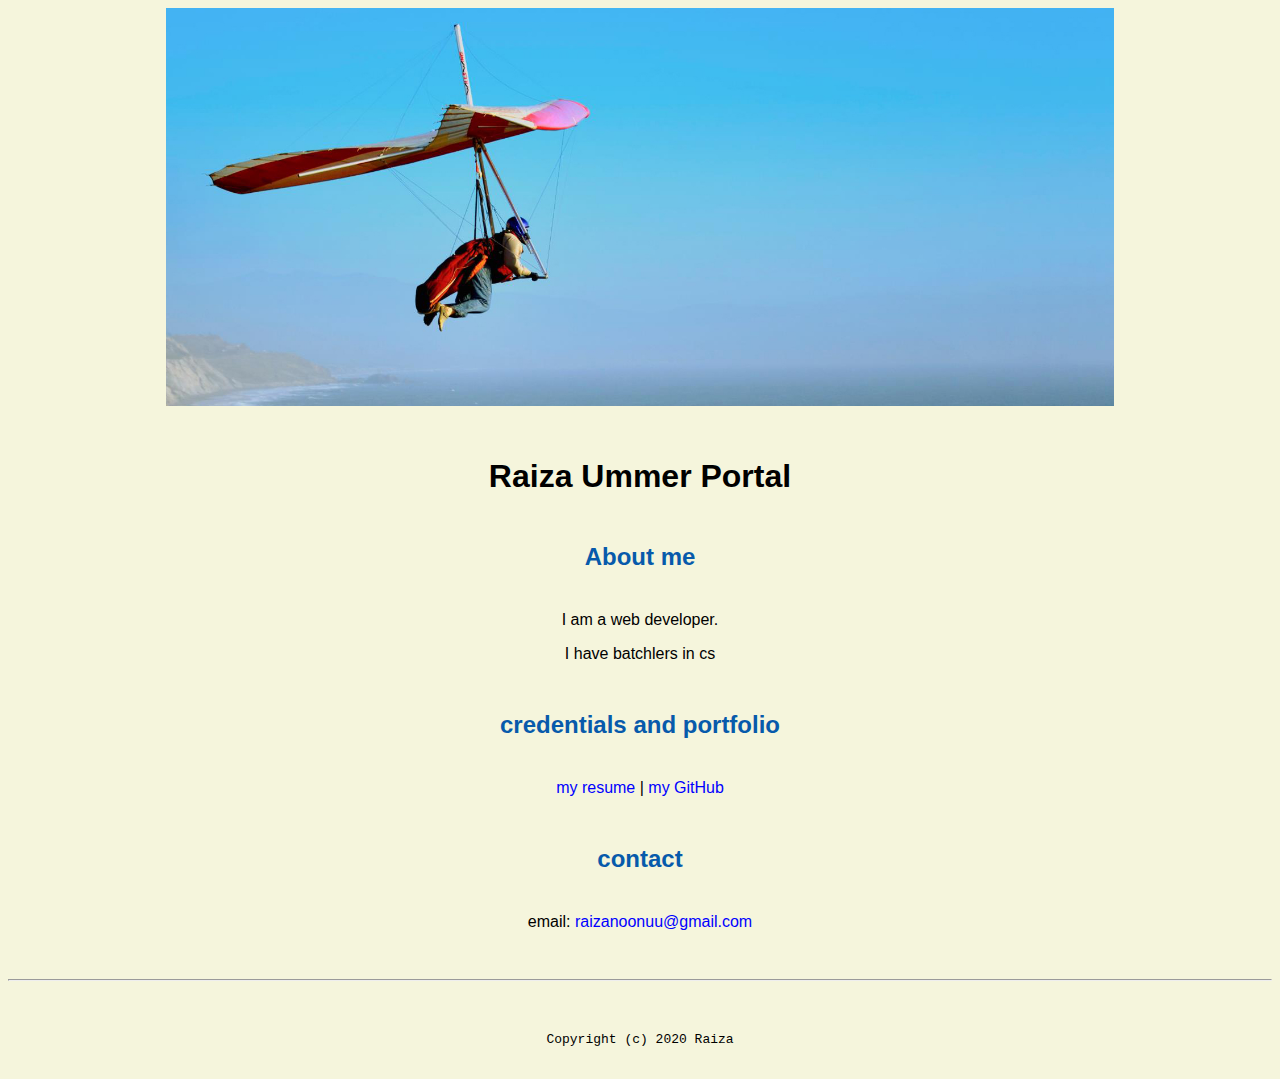
<file: index.html>
<!doctype html>
<!-- this is a comment for human! -->

<html lang="en">

  <header>
       <title>Raiza Ummer Portal</title>
       <link rel="stylesheet" href="css/master.css">
       <link rel="FaviconIcon" href="favicon.ico" type="image/x-icon">
       <link rel="shortcut" href="favicon.ico" type="image/x-icon">
       <meta name="viewport" content="width=device-width, initial-scale=1, shrink-to-fit=no">
       <meta name="name" content="raiza">
       <meta name="robots" content="noindex, nofollow">
  </header>

  <body>
    <img src="images/banner.jpg" width="75%" alt="banner">
    <h1>Raiza Ummer Portal</h1>
       <h2>About me </h2>
       <p>I am a web developer.</p>
       <p>I have batchlers in cs</p>
       <h2>credentials and portfolio</h2>
        <p><a href="resume.html">my resume</a> | <a href="https://github.com/raiza"> my GitHub</a></p>
        <h2>contact</h2>

       <p>email: <a href="mailto:raizanoonuu@gmail.com">raizanoonuu@gmail.com</a></p>
 </body>


  <footer>
   <hr>
   <code>Copyright (c) 2020 Raiza </code>
  </footer>

</html>
</file>
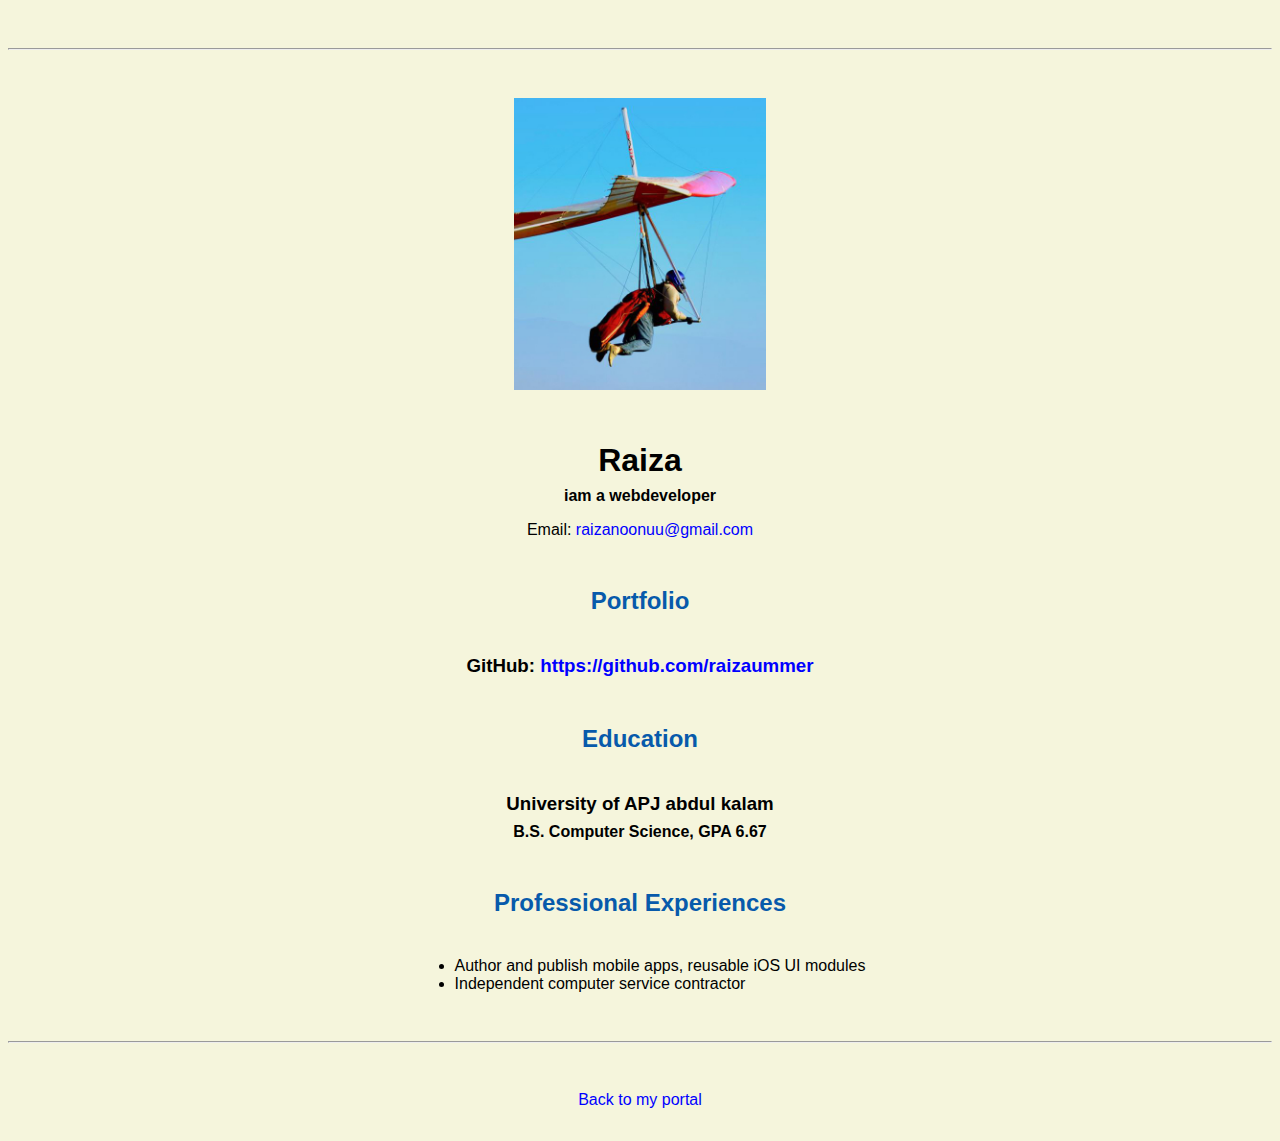
<file: resume.html>
<!doctype html>

<!-- this is a comment for human! -->

<html lang="en">

  <header>
    <title>raiza Resume</title>
     <link rel="stylesheet" href="css/master.css">
     <link rel="FaviconIcon" href="favicon.ico" type="image/x-icon">
     <link rel="shortcut" href="favicon.ico" type="image/x-icon">
     <meta name="viewport" content="width=device-width, initial-scale=1, shrink-to-fit=no">
     <meta name="name" content="raiza">
     <meta name="robots" content="noindex, nofollow">
  </header>

  <body>
    <hr>

    <img src="images/headshot.jpg" alt="raizat" width="20%">

    <h1>Raiza</h1>
    <h4>iam a webdeveloper</h4>

    <p>Email: <a href="mailto:raizanoonuu@gmail.com" target="_blank">raizanoonuu@gmail.com</a></p>
    <!-- don't post physical address, personal phone number or other personal information on the web! -->

    <h2>Portfolio</h2>
      <h3>GitHub: <a href="https://github.com/raizaummer" target="_blank">https://github.com/raizaummer</a></h3>

    <h2>Education</h2>

    <h3>University of APJ abdul kalam</h3>
    <h4>B.S. Computer Science, GPA 6.67</h4>

    <h2>Professional Experiences</h2>

  
      <ul>
        <li>Author and publish mobile apps, reusable iOS UI modules</li>
        <li>Independent computer service contractor</li>
      </ul>
  </body>

  <footer>
  <hr>
  <p><a href="index.html">Back to my portal</a><p>
  </footer>

</html>
</file>
<file: css/master.css>
/* Cascading stylesheet for the website */

/* Text inside these asterisks and slashes are comments for human */

  a {
  color: blue;  /* set the text color to blue here */
    text-decoration: none; /* This means we do not want hyperlinks to be underlined */
  }

  a:hover {
    color:red;/* set the text color to red here */
    text-decoration: none; /* This means we do not want hyperlinks to be underlined */
  }

  body {
    background-color: beige;
    color: black;
    font-family: Arial, Helvetica, sans-sans-serif;
    text-align: center;
    /* set the background color here */
    /* set the text color to black here */
    /* set the font here */
    /* set the text alignment here */
   }


  footer {
    margin-top: 2rem;
    margin-bottom: 2rem;
  }

  h1 {
    margin-bottom: 0.5rem;
    margin-top: 3rem;
   }

  h2 {
    color: #075AAB;
     margin-bottom: 2.5rem;
     margin-top: 3rem;
   }

  h3 {
    margin-bottom: 0;
    margin-top: 2rem;
  }

  h4 {
    margin-bottom: 1rem;
    margin-top: 0.5rem;
  }

  h5 {
    margin-top: 0.5rem;
  }

  hr {
    margin-bottom: 3rem;
    margin-top: 3rem;
  }

  /* this controls how the bullet points in the resume page looks */
  ul {
    display: table;
    margin: 0 auto;
    text-align: left;
  }
</file>
